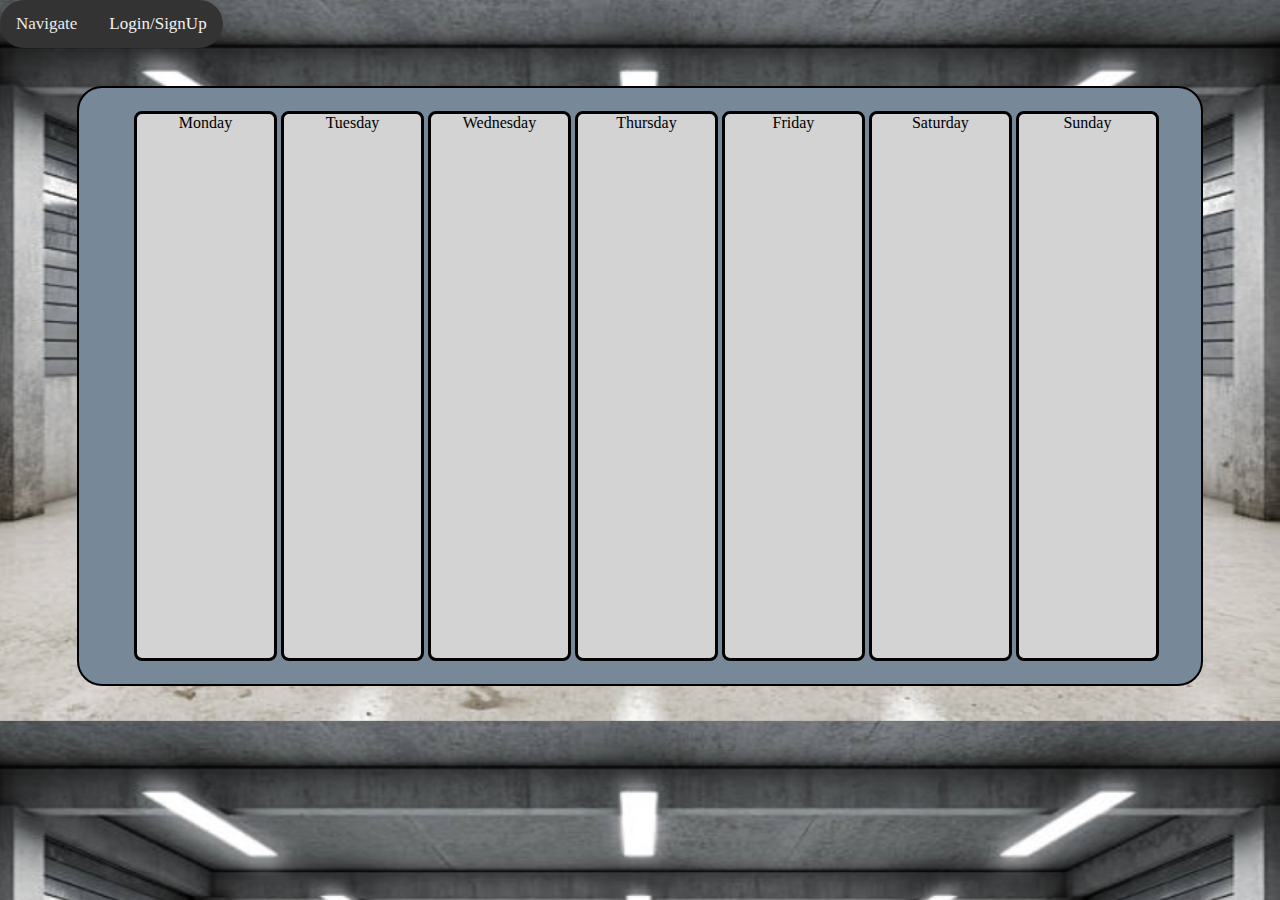
<file: index.html>
<!DOCTYPE html>
<html lang="en">

<head>
    <meta charset="UTF-8">
    <meta http-equiv="X-UA-Compatible" content="IE=edge">
    <meta name="viewport" content="width=device-width, initial-scale=1.0">
    <link rel="stylesheet" href="style.css">

    <title>CarShopAppointments</title>
</head>

<body>

    <div class="topnav" id="myTopnav">
        <div class="dropdown">
            <button class="dropbtn">Navigate
            <i class="fa fa-caret-down"></i>
          </button>
            <div class="dropdown-content">
                <a class="nav_active" href="index.html">Home</a>
                <a href="appointment.html">New Appointment</a>
                <a href="planned.html">Planned</a>
            </div>
        </div>
        <a href="signup.html">Login/SignUp</a>
        <a href="javascript:void(0);" class="icon" onclick="myFunction()">&#9776;</a>
    </div>

    <script>
        /* Toggle between adding and removing the "responsive" class to topnav when the user clicks on the icon */
        function myFunction() {
            var x = document.getElementById("myTopnav");
            if (x.className === "topnav") {
                x.className += " responsive";
            } else {
                x.className = "topnav";
            }
        }
    </script>


    <div class="calendar_block">

        <div class="day_colomn_wrapper">

            <div class="day_colomn" id="monday_colomn">
                <div class="monday_text">
                    Monday
                </div>
            </div>

            <div class="day_colomn" id="tuesday_colomn">
                <div class="tuesday_text">
                    Tuesday
                </div>
            </div>

            <div class="day_colomn" id="wednesday_colomn">
                <div class="wednesday_text">
                    Wednesday
                </div>
            </div>

            <div class="day_colomn" id="thursday_colomn">
                <div class="thursday_text">
                    Thursday
                </div>
            </div>

            <div class="day_colomn" id="friday_colomn">
                <div class="friday_text">
                    Friday
                </div>
            </div>

            <div class="day_colomn" id="saturday_colomn">
                <div class="saturday_text">
                    Saturday
                </div>
            </div>

            <div class="day_colomn" id="sunday_colomn">
                <div class="sunday_text">
                    Sunday
                </div>
            </div>

        </div>

    </div>

</body>

</html>
</file>
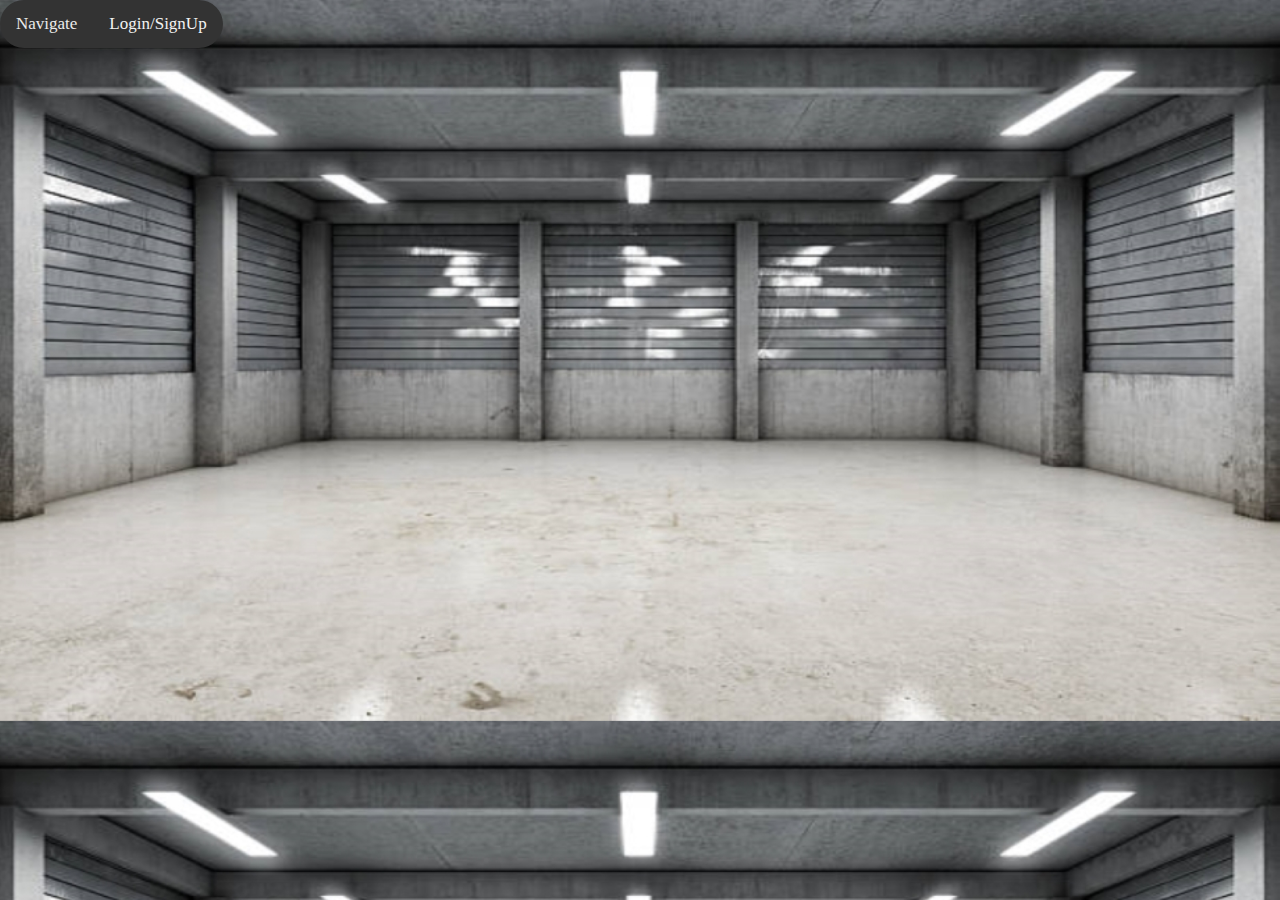
<file: appointment.html>
<!DOCTYPE html>
<html lang="en">
<head>
    <meta charset="UTF-8">
    <meta http-equiv="X-UA-Compatible" content="IE=edge">
    <meta name="viewport" content="width=device-width, initial-scale=1.0">
    <title>appointment</title>
    <link rel="stylesheet" href="style.css">
</head>
<body>
    <div class="topnav" id="myTopnav">
        <div class="dropdown">
            <button class="dropbtn">Navigate
            <i class="fa fa-caret-down"></i>
          </button>
            <div class="dropdown-content">
                <a href="index.html">Home</a>
                <a class="nav_active" href="appointment.html">New Appointment</a>
                <a href="planned.html">Planned</a>
            </div>
        </div>
        <a href="signup.html">Login/SignUp</a>
        <a href="javascript:void(0);" class="icon" onclick="myFunction()">&#9776;</a>
    </div>

    <script>
        /* Toggle between adding and removing the "responsive" class to topnav when the user clicks on the icon */
        function myFunction() {
            var x = document.getElementById("myTopnav");
            if (x.className === "topnav") {
                x.className += " responsive";
            } else {
                x.className = "topnav";
            }
        }
    </script>
    
</body>
</html>
</file>
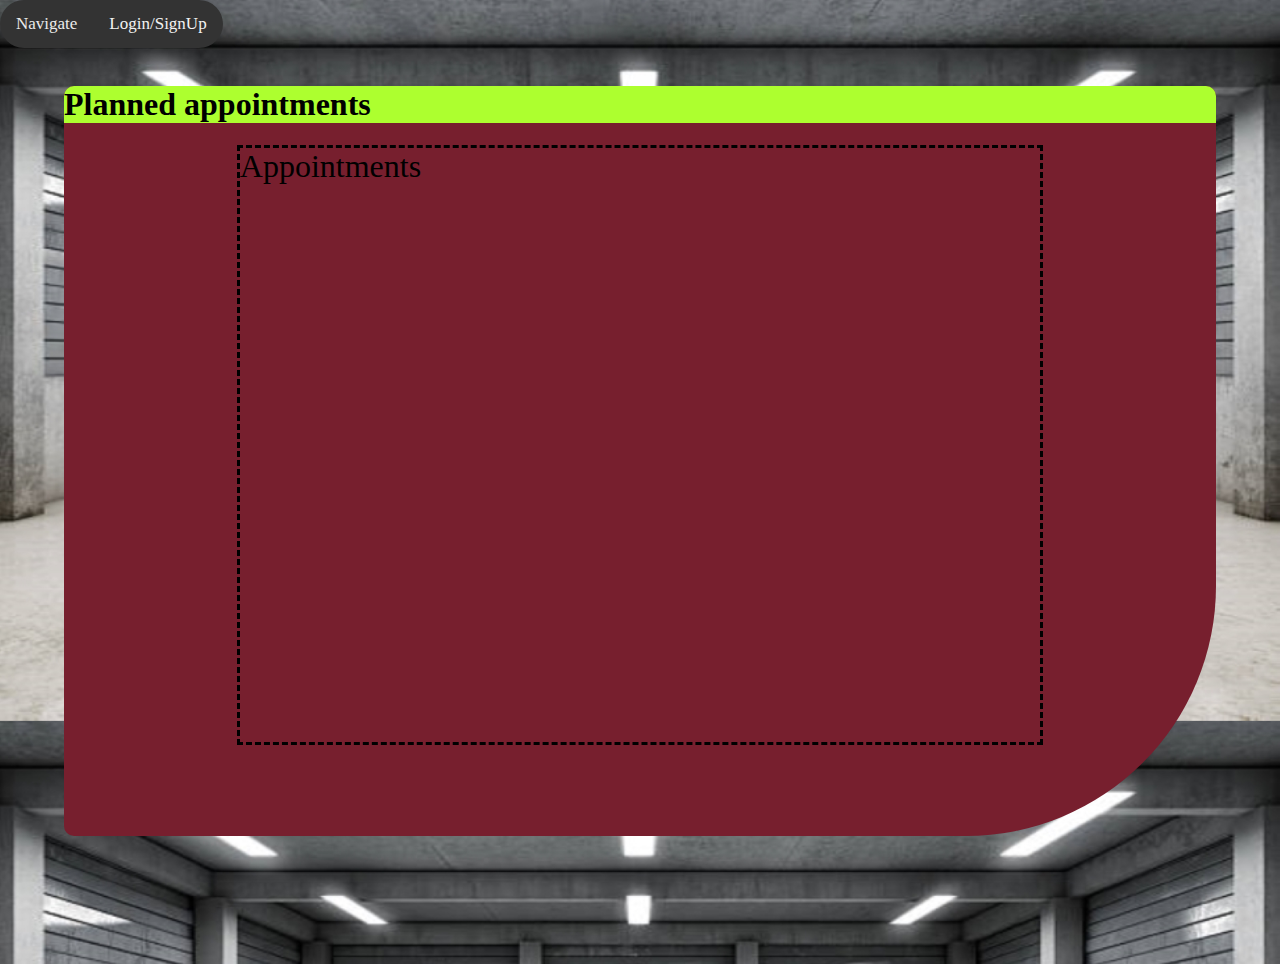
<file: planned.html>
<!DOCTYPE html>
<html lang="en">
<head>
    <meta charset="UTF-8">
    <meta http-equiv="X-UA-Compatible" content="IE=edge">
    <meta name="viewport" content="width=device-width, initial-scale=1.0">
    <title>planned</title>
    <link rel="stylesheet" href="style.css">
</head>
<body>
    <div class="topnav" id="myTopnav">
        <div class="dropdown">
            <button class="dropbtn">Navigate
            <i class="fa fa-caret-down"></i>
          </button>
            <div class="dropdown-content">
                <a href="index.html">Home</a>
                <a href="appointment.html">New Appointment</a>
                <a class="nav_active" href="planned.html">Planned</a>
            </div>
        </div>
        <a href="signup.html">Login/SignUp</a>
        <a href="javascript:void(0);" class="icon" onclick="myFunction()">&#9776;</a>
    </div>

    <script>
        /* Toggle between adding and removing the "responsive" class to topnav when the user clicks on the icon */
        function myFunction() {
            var x = document.getElementById("myTopnav");
            if (x.className === "topnav") {
                x.className += " responsive";
            } else {
                x.className = "topnav";
            }
        }
    </script>
    
    <div class="planned">
        <h1 class="h1_planned_appointments">Planned appointments</h1>
        <div class="container_planned">
            <div class="block2">
                Appointments
            </div>
        </div>
    </div>


</body>
</html>
</file>
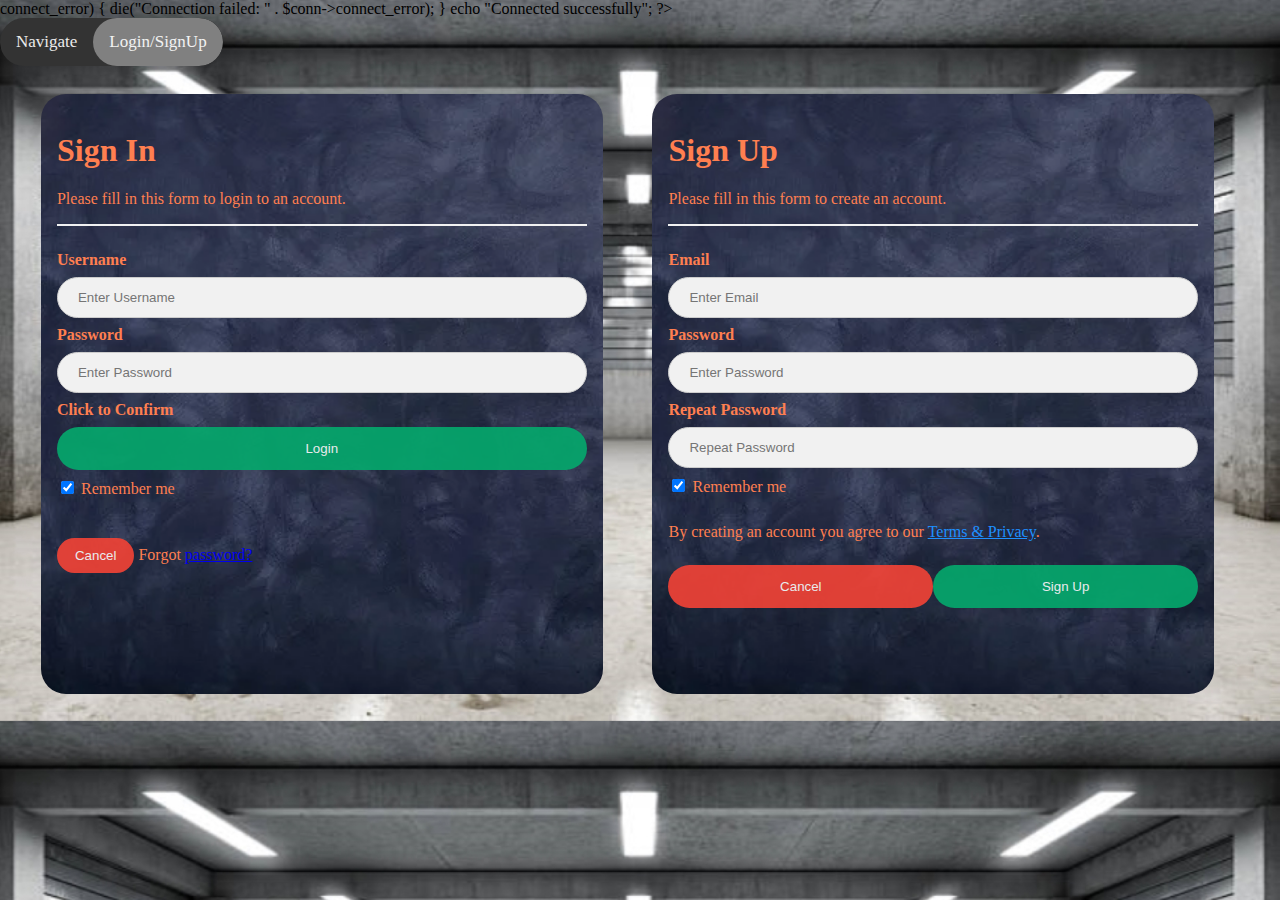
<file: signup.html>
<!DOCTYPE html>
<html lang="en">
<head>
    <meta charset="UTF-8">
    <meta http-equiv="X-UA-Compatible" content="IE=edge">
    <meta name="viewport" content="width=device-width, initial-scale=1.0">
    <title>signup</title>
    <link rel="stylesheet" href="style.css">

    
</head>
<body>

<?php
$servername = "localhost";
$username = "username";
$password = "password";

// Create connection
$conn = new mysqli($servername, $username, $password);

// Check connection
if ($conn->connect_error) {
  die("Connection failed: " . $conn->connect_error);
}
echo "Connected successfully";
?>
    
    <div class="topnav" id="myTopnav">
        <div class="dropdown">
            <button class="dropbtn">Navigate
            <i class="fa fa-caret-down"></i>
          </button>
            <div class="dropdown-content">
                <a href="index.html">Home</a>
                <a href="appointment.html">New Appointment</a>
                <a href="planned.html">Planned</a>
            </div>
        </div>
        <a class="nav_active" href="signup.html">Login/SignUp</a>
        <a href="javascript:void(0);" class="icon" onclick="myFunction()">&#9776;</a>
    </div>

    <script>
        /* Toggle between adding and removing the "responsive" class to topnav when the user clicks on the icon */
        function myFunction() {
            var x = document.getElementById("myTopnav");
            if (x.className === "topnav") {
                x.className += " responsive";
            } else {
                x.className = "topnav";
            }
        }
    </script>

    <div class="login">
        <div class="container">
            <div class="block1" id="login_block">
                <div class="login_block_text">


                    <form action="action_page.php" method="post">
                      
                        <div class="container1">
                            <h1>Sign In</h1>
                            <p>Please fill in this form to login to an account.</p>
                            <hr>
                          <label for="uname"><b>Username</b></label>
                          <input type="text" placeholder="Enter Username" name="uname" required>
                      
                          <label for="psw"><b>Password</b></label>
                          <input type="password" placeholder="Enter Password" name="psw" required>
                      
                          <label for="confirm-repeat"><b>Click to Confirm</b></label>

                          <button type="submit">Login</button>
                          <label>
                            <input type="checkbox" checked="checked" name="remember"> Remember me
                          </label>
                        </div>
                      
                        <div class="container1">
                          <button type="button1" class="cancelbtn1">Cancel</button>
                          <span class="psw1">Forgot <a href="#">password?</a></span>
                        </div>
                      </form>

                </div>
            </div>
            
            <div class="block1" id="signup_block">
                <div class="signup_block_text">


                    <form action="action_page.php">
                        <div class="container">
                          <h1>Sign Up</h1>
                          <p>Please fill in this form to create an account.</p>
                          <hr>
                      
                          <label for="email"><b>Email</b></label>
                          <input type="text" placeholder="Enter Email" name="email" required>
                      
                          <label for="psw"><b>Password</b></label>
                          <input type="password" placeholder="Enter Password" name="psw" required>
                      
                          <label for="psw-repeat"><b>Repeat Password</b></label>
                          <input type="password" placeholder="Repeat Password" name="psw-repeat" required>
                      
                          <label>
                            <input type="checkbox" checked="checked" name="remember" style="margin-bottom:15px"> Remember me
                          </label>
                      
                          <p>By creating an account you agree to our <a href="#" style="color:dodgerblue">Terms & Privacy</a>.</p>
                      
                          <div class="clearfix">
                            <button type="button" class="cancelbtn">Cancel</button>
                            <button type="submit" class="signupbtn">Sign Up</button>
                          </div>
                        </div>
                      </form>

                </div>
            </div>
        </div>
    </div>
    
</body>
</html>
</file>
<file: style.css>
body {
        background-image: url('Wallpaper_shop.jpg');
        background-size: 100%;
        margin: 0 0 0 0 ;
      }
  


.topnav {
    background-color: #333;
    overflow: hidden;
    width: fit-content;
    border-radius: 25px;
}

.topnav a {
    float: left;
    display: block;
    color: #f2f2f2;
    text-align: center;
    padding: 14px 16px;
    text-decoration: none;
    font-size: 17px;
}

.active {
    background-color: #04AA6D;
    color: white;
}

.nav_active {
    background-color: gray;
    border-radius: 25px;
}

.topnav .icon {
    display: none;
}

.dropdown {
    float: left;
    overflow: hidden;
    border-radius: 25px;
    transition-duration: 3s;
}

.dropdown .dropbtn {
    font-size: 17px;
    border: none;
    outline: none;
    color: white;
    padding: 14px 16px;
    background-color: inherit;
    font-family: inherit;
    margin: 0;
}

.dropdown-content {
    display: none;
    position: absolute;
    background-color: #333;
    min-width: 160px;
    box-shadow: 0px 8px 16px 0px rgba(0, 0, 0, 0.2);
    z-index: 1;
    border-radius: 25px;
    animation: growDown 300ms ease-in-out forwards;
    transform-origin: top center;
}

@keyframes growDown {
    0% {
        transform: scaleY(0)
    }
    80% {
        transform: scaleY(1.1)
    }
    100% {
        transform: scaleY(1)
    }
}

.dropdown-content a {
    float: none;
    color: white;
    padding: 12px 16px;
    text-decoration: none;
    display: block;
    text-align: left;
}

.topnav a:hover,
.dropdown:hover .dropbtn {
    background-color: #555;
    color: white;
}

.dropdown-content a:hover {
    background-color: #ddd;
    color: black;
    border-radius: 25px;
}

.dropdown:hover .dropdown-content {
    display: block;
}

@media screen and (max-width: 600px) {
    .topnav a:not(:first-child),
    .dropdown .dropbtn {
        display: none;
    }
    .topnav a.icon {
        float: right;
        display: block;
    }
}

@media screen and (max-width: 600px) {
    .topnav.responsive {
        position: relative;
    }
    .topnav.responsive a.icon {
        position: absolute;
        right: 0;
        top: 0;
    }
    .topnav.responsive a {
        float: none;
        display: block;
        text-align: left;
    }
    .topnav.responsive .dropdown {
        float: none;
    }
    .topnav.responsive .dropdown-content {
        position: relative;
    }
    .topnav.responsive .dropdown .dropbtn {
        display: block;
        width: 100%;
        text-align: left;
    }
}

.calendar_block {
    height: 600px;
    width: auto;
    background-color: lightslategrey;
    border: solid black 2px;
    border-radius: 25px;
    margin: 3% 6% 0% 6%;
    text-align: center;
}

.day_colomn_wrapper {
    height: auto;
    width: auto;
    margin: 1% 1% 1% 1%;
    align-content: center;
}

.day_colomn {
    margin: 1% 2px 1% 2px;
    float: left;
    width: 13%;
    height: 550px;
    background-color:lightgray ;
    border-style: solid;
    border-radius: 8px;
}

#monday_colomn {
    margin-left: 4%;
}



.container{
    color: coral;
border-radius: 25px;
}

.block1 {
    float: left;
    margin: 1% 2% 1% 2%;
    height: 600px;
    width: 45%;
    border-radius: 25px;
    background-image: url('DivBackground.jpg');
    background-size: cover;
    background-repeat: no-repeat;
}

* {box-sizing: border-box}

/* Full-width input fields */
  input[type=text], input[type=password] {
  width: 100%;
  padding: 15px;
  margin: 5px 0 22px 0;
  display: inline-block;
  border: none;
  background: #f1f1f1;
  border-radius: 25px;
}

input[type=text]:focus, input[type=password]:focus {
  background-color: #ddd;
  border-radius: 15px;
  outline: none;
}

hr {
  border: 1px solid #f1f1f1;
  margin-bottom: 25px;
}

/* Set a style for all buttons */
button {
  background-color: #04AA6D;
  color: white;
  padding: 14px 20px;
  margin: 8px 0;
  border: none;
  cursor: pointer;
  width: 100%;
  opacity: 0.9;
  border-radius:25px;
}

button:hover {
  opacity:1;
}

/* Extra styles for the cancel button */
.cancelbtn {
  padding: 14px 20px;
  background-color: #f44336;
}

/* Float cancel and signup buttons and add an equal width */
.cancelbtn, .signupbtn {
  float: left;
  width: 50%;
}

/* Add padding to container elements */
.container {
  padding: 16px;
}

/* Clear floats */
.clearfix::after {
  content: "";
  clear: both;
  display: table;
}

/* Change styles for cancel button and signup button on extra small screens */
@media screen and (max-width: 300px) {
  .cancelbtn, .signupbtn {
    width: 100%;
  }
}

/* Bordered form */
  
  /* Full-width inputs */
  input[type=text], input[type=password] {
    width: 100%;
    padding: 12px 20px;
    margin: 8px 0;
    display: inline-block;
    border: 1px solid #ccc;
    box-sizing: border-box;
  }
  
  /* Set a style for all buttons */
  button {
    background-color: #04AA6D;
    color: white;
    padding: 14px 20px;
    margin: 8px 0;
    border: none;
    cursor: pointer;
    width: 100%;
  }
  
  /* Add a hover effect for buttons */
  button:hover {
    opacity: 0.8;
  }
  
  /* Extra style for the cancel button (red) */
  .cancelbtn1 {
    width: auto;
    padding: 10px 18px;
    background-color: #f44336;
  }
  
  /* Center the avatar image inside this container */
  .imgcontainer {
    text-align: center;
    margin: 24px 0 12px 0;
  }
  
  /* Avatar image */
  img.avatar {
    width: 40%;
    border-radius: 50%;
  }
  
  /* Add padding to containers */
  .container1 {
    padding: 16px;
  }
  
  /* The "Forgot password" text */
  span.psw {
    float: right;
    padding-top: 16px;
  }
  
  /* Change styles for span and cancel button on extra small screens */
  @media screen and (max-width: 300px) {
    span.psw {
      display: block;
      float: none;
    }
    .cancelbtn1 {
      width: 100%;
    }
  }

.planned{
  background-color: rgb(119, 31, 46);
  height: 750px;
  width: 90%;
  margin: 3% 5% 10% 5%;
  border-bottom-right-radius: 250px;
  border-bottom-left-radius: 10px;
  border-top-right-radius: 10px;
  border-top-left-radius: 10px;
}

.h1_planned_appointments{
  background-color: greenyellow;
  font-size: xx-large;

  border-top-right-radius: 10px;
  border-top-left-radius: 10px;
  
}

.container_planned{
  /* background-color: blueviolet; */
}

.block2{
border-style: dashed;
height: 600px;
width: 70%;
margin: auto;
font-size: xx-large;
}
</file>
